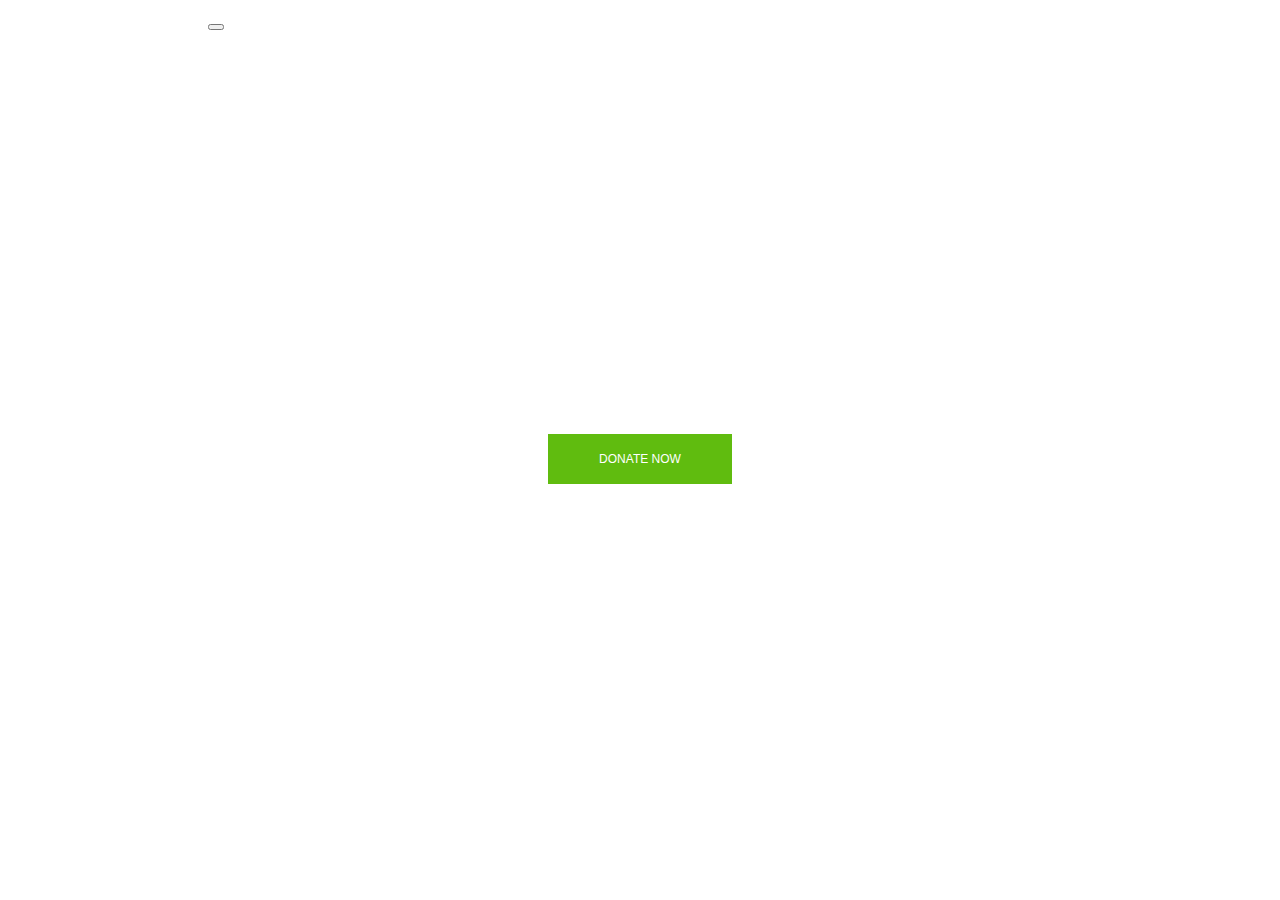
<file: index.html>
<!doctype html>
<html lang="en" dir="ltr">
    <head>
         <meta charset="utf-8">
        <meta name="viewport" content="width=device-width, initial-scale=1, shrink-to-fit=no">
        <title>Donation</title>
        <link rel="stylesheet" href="style.css">
		<style>
            body{
		background-image:url("https://images.unsplash.com/photo-1542627088-6603b66e5c54?w=600&auto=format&fit=crop&q=60&ixlib=rb-4.0.3&ixid=M3wxMjA3fDB8MHxzZWFyY2h8OHx8ZG9uYXRpb258ZW58MHx8MHx8fDA%3D");
		background-position: center;
		background-repeat: no-repeat;
		background-size: cover;
	}
    </style>
    </head>
<body>
        
	<header class="header_area">
		<div class="main_menu">
			<div class="container">
				<div class="container">
						<a href="index.html" style="color:white;font-size:20px;font-weight:bold;"><B>Help Farris to Rehab</B></a>
						
						 <button>
							<span class="icon-bar"></span>
							<span class="icon-bar"></span>
							<span class="icon-bar"></span>
						 </button>
						<nav>
							<ul class="items">
								<li class="nav-item active"><a class="nav-link" style="color:white">Home</a></li> 
								<li class="nav-item"><a class="nav-link" href="about.html" style="color:white">About</a></li>  
								
							</ul>
				        </nav>
					</div>
			</div>
		</div>
	</header>
	<section class="home_banner_area">
		<div class="banner_inner">
			<div class="container">
				<div class="banner_content">
					<h1>Be part of the better future</h1>
					
					<h2><B>
						If u want to be a part of this plan, i suggest u to donate him.</h2></B>
					<p>
						At the end of the day it’s not about what you have or even what you’ve accomplished. It’s about who you’ve lifted up, who you’ve made better. It’s about what you’ve given back
					</p>
					<a class="donate" href="donate.html">Donate Now</a>
				</div>
			</div>
		</div>
	</section>
</body>
</html>
</file>
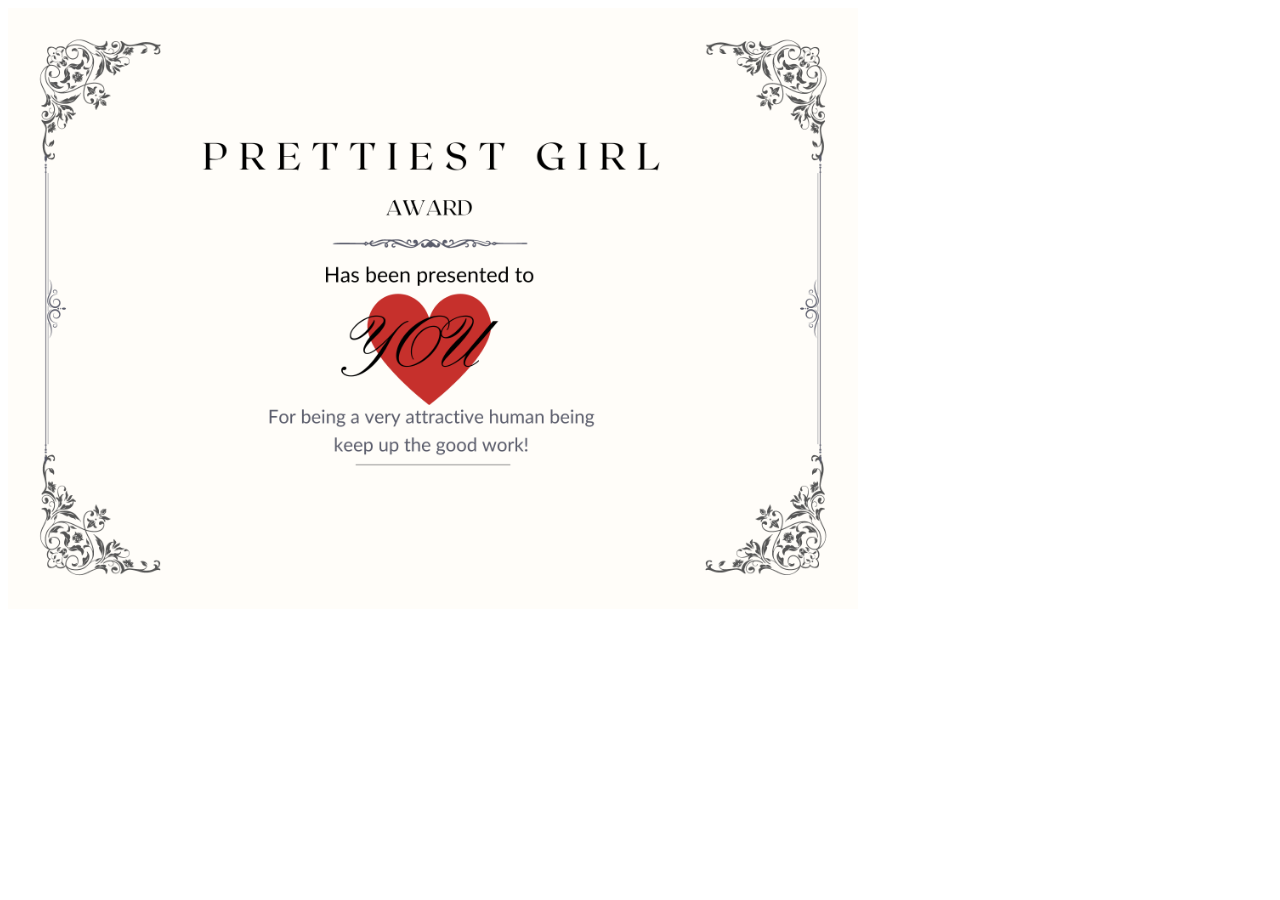
<file: harusmau.html>
<!DOCTYPE html>
<html>
<head>
    <meta charset="utf-8">
    <meta http-equiv="X-UA-Compatible" content="IE=edge">
    <title>harusmau</title>
    <link rel="stylesheet" href="style.css">
</head>
<body>
    <div class="container">
        <div class="harusmau">
            <img src="prettiest.png" width="850">
        </div>
    </div>
</body>
</html>
</file>
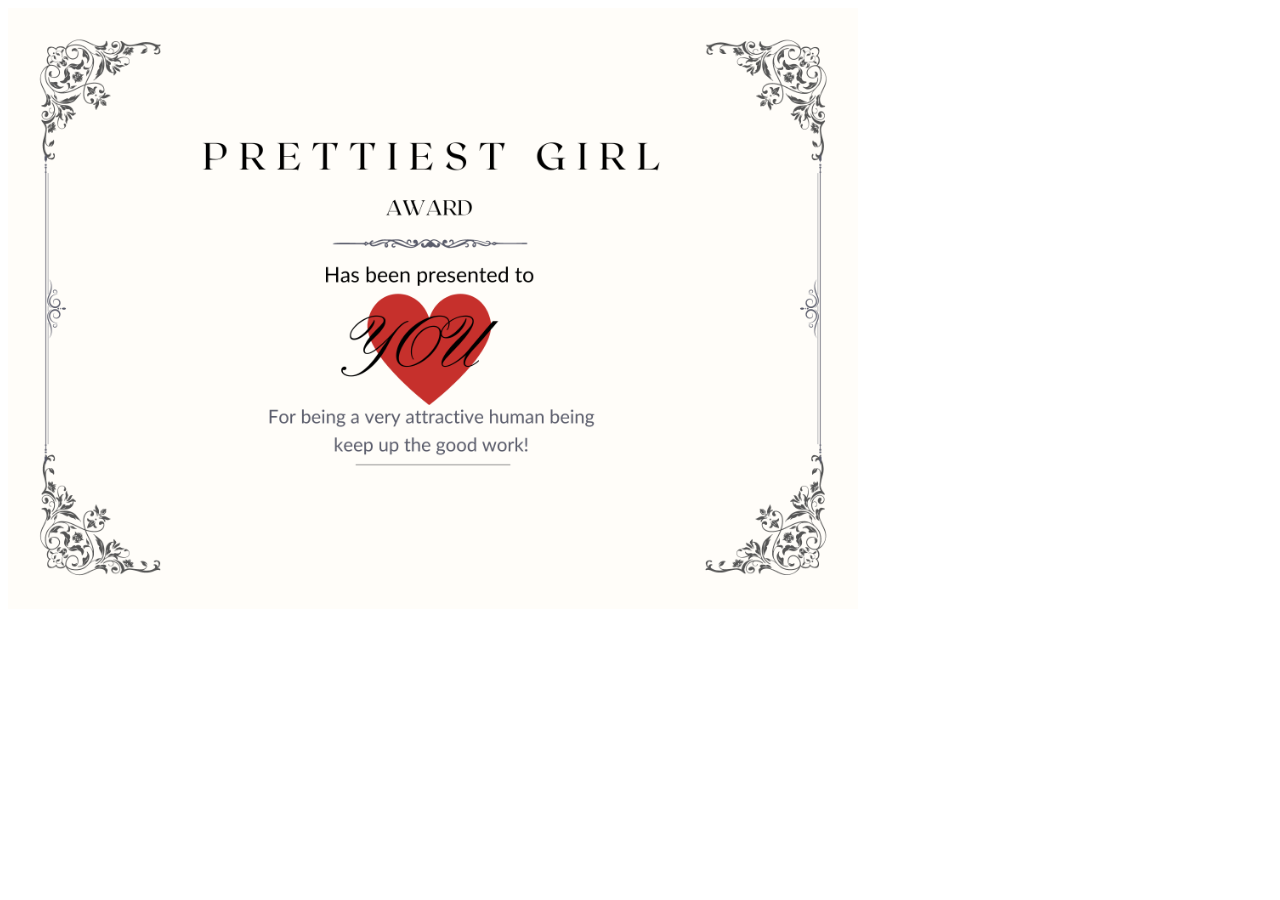
<file: harusmaupakebgt.html>
<!DOCTYPE html>
<html>
<head>
    <meta charset="utf-8">
    <meta http-equiv="X-UA-Compatible" content="IE=edge">
    <title>harusmaupakebgt</title>
    <link rel="stylesheet" href="style.css">
</head>
<body>
    <div class="container">
        <div class="harusmaupakebgt">
            <img src="prettiest.png" width="850">
        </div>
    </div>
</body>
</html>
</file>
<file: style.css>
body{
    line-height: 25px;
   font-size: 15px;
   font-family: "Roboto", sans-serif;
   font-weight: normal;
   color: white; 
 }
 
 h1,h2,h3,h4,h5,h6{
   font-family: 'Gill Sans', 'Gill Sans MT', Calibri, 'Trebuchet MS', sans-serif;
   color: white;
   margin-top: 60px;
   font-weight: bolder;
 }
 .banner_content{
   text-align: center;
   padding-top: 6%;
   padding-bottom: 8%;
   font-size: x-large;
 }
 .donate{
   display: inline-block;
   background: #60bc0f;
   padding: 0px 50px;
   color: #fff;
   font-family: "Roboto", sans-serif;
   font-size: 12px;
   font-weight: 500;
   line-height: 48px;
   border: 1px solid #60bc0f;
   border-radius: 0px;
   outline: none !important;
   box-shadow: none !important;
   text-align: center;
   text-transform: uppercase;
   cursor: pointer;
   transition: all 300ms linear 0s; }
   .donate:hover {
     background: transparent;
     color: #e1da0f; }
   .primary_btn.yellow_btn {
     background: #fdbb00 !important;
     border: 1px solid #fdbb00 !important;
     color: #000000; }
     .primary_btn.yellow_btn:hover {
       background: transparent !important; 
 }
 a {
   text-decoration: none;
   transition: all o.3s ease-in-out;}
   a:hover, a:focus {
     text-decoration: none;
     outline: none;
 }
 nav {
   width: 50%;
     max-width: 300px;
     height: 50px;
   margin-left: 70%;
   padding: 0%;
 }
 
 nav > ul {
   display: flex;
     justify-content: space-evenly;
   margin: 0%;  
 }
 
 .about_content{
   width: 60%;
   background-color: white;
   margin-left: auto;
   margin-right: auto;
   padding: 20px;
   max-width: 500px;
   text-align: center;
   padding-top: 0%;
   padding-bottom: 0%;
   font-size: large;
   padding-left: 10%;
   padding-right: 10%;
   color: #000000;
   margin-bottom: auto;
   margin-top: auto;
  
 }
 
 .about {
  color: #000000;
 }
</file>
